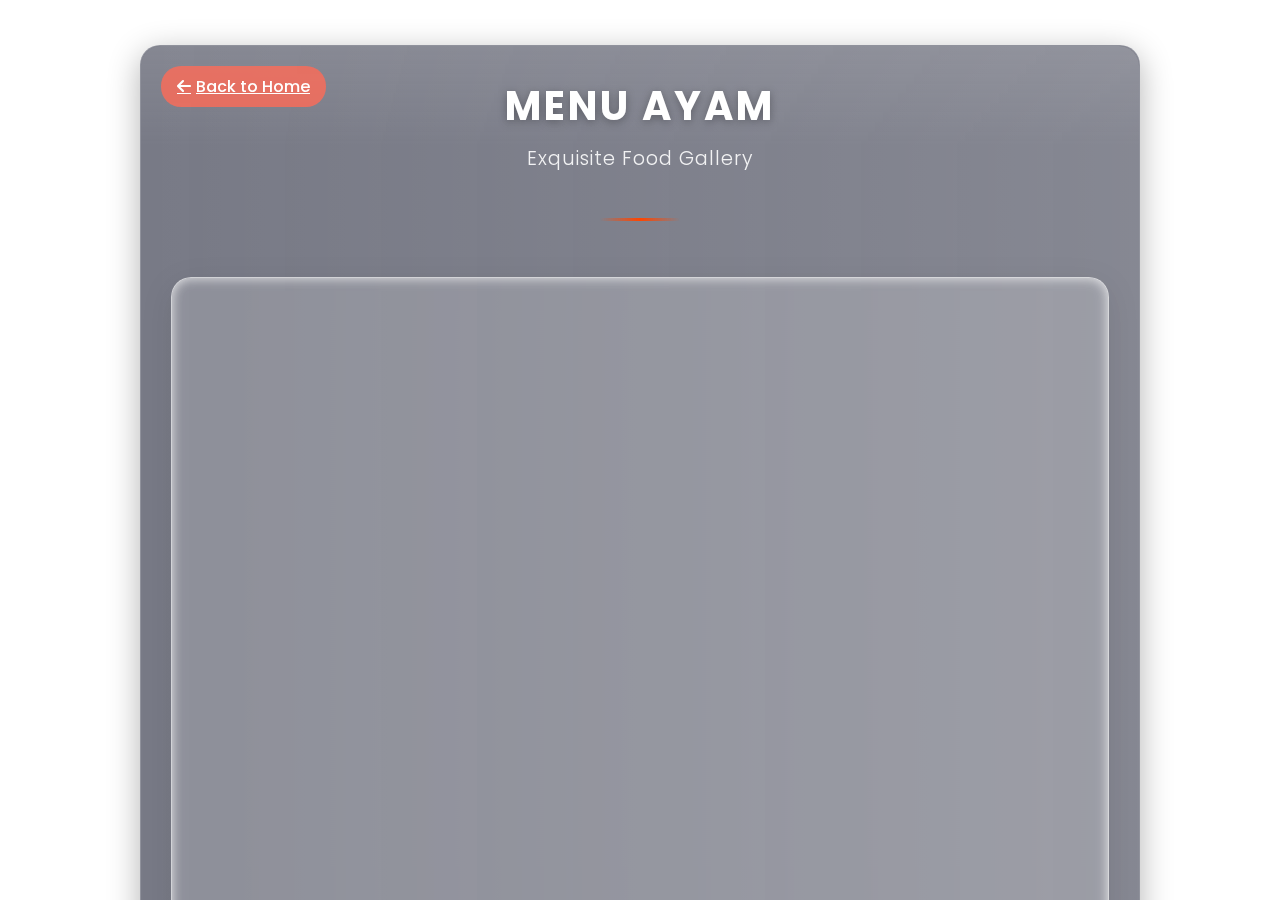
<file: menu.html>
<!DOCTYPE html>
<html lang="en">

<head>
    <meta charset="UTF-8" />
    <meta name="viewport" content="width=device-width, initial-scale=1.0" />
    <title>Menu Ayam - Food Gallery</title>
    <link rel="stylesheet" href="style.css" />
    <link rel="preconnect" href="https://fonts.googleapis.com">
    <link rel="preconnect" href="https://fonts.gstatic.com" crossorigin>
    <link href="https://fonts.googleapis.com/css2?family=Poppins:wght@300;400;500;600;700&display=swap"
        rel="stylesheet">
    <link rel="stylesheet" href="https://cdnjs.cloudflare.com/ajax/libs/font-awesome/6.4.0/css/all.min.css">
    <style>
        body {
            /* Make body transparent to show index.html background */
            background: transparent !important;
            min-height: 100vh;
            margin: 0;
            padding: 0;
            display: flex;
            flex-direction: column;
            align-items: center;
            justify-content: center;
        }

        .glass-container {
            width: 85%;
            max-width: 1000px;
            margin: 5vh auto;
            background: rgba(30, 34, 53, 0.6);
            -webkit-backdrop-filter: blur(15px);
            backdrop-filter: blur(15px);
            border-radius: 20px;
            border: 1px solid rgba(255, 255, 255, 0.18);
            box-shadow: 0 8px 32px rgba(0, 0, 0, 0.3);
            padding: 30px;
            position: relative;
            z-index: 10;
            overflow: hidden;
        }

        .glass-container::before {
            content: '';
            position: absolute;
            top: 0;
            left: 0;
            right: 0;
            height: 100px;
            background: linear-gradient(to bottom, rgba(255, 255, 255, 0.1), transparent);
            z-index: -1;
            border-radius: 20px 20px 0 0;
        }

        .gallery-title {
            color: #fff;
            font-size: 2.5rem;
            font-weight: 700;
            letter-spacing: 3px;
            margin-bottom: 0.1rem;
            text-shadow: 0 2px 10px rgba(0, 0, 0, 0.3);
            animation: glowEffect 3s infinite;
            text-transform: uppercase;
            font-family: 'Poppins', sans-serif;
            text-align: center;
        }

        .gallery-subtitle {
            color: rgba(255, 255, 255, 0.9);
            font-size: 1.2rem;
            font-weight: 300;
            text-align: center;
            margin-top: 0.5rem;
            margin-bottom: 1.5rem;
            letter-spacing: 1px;
            font-family: 'Poppins', sans-serif;
        }

        .back-button {
            position: absolute;
            top: 20px;
            left: 20px;
            background: rgba(255, 107, 88, 0.8);
            color: white;
            border: none;
            padding: 8px 16px;
            border-radius: 20px;
            cursor: pointer;
            font-family: 'Poppins', sans-serif;
            font-weight: 500;
            display: flex;
            align-items: center;
            gap: 5px;
            transition: all 0.3s ease;
        }

        .back-button:hover {
            background: rgba(255, 107, 88, 1);
            transform: translateX(-5px);
        }

        /* Improve the food gallery items */
        .gallery-grid {
            display: grid;
            grid-template-columns: repeat(auto-fill, minmax(300px, 1fr));
            gap: 20px;
            margin: 30px auto;
        }

        .food-item {
            border-radius: 16px;
            overflow: hidden;
            background-color: rgba(255, 255, 255, 0.1);
            box-shadow: 0 4px 15px rgba(0, 0, 0, 0.2);
            transition: all 0.4s ease;
            height: 100%;
        }

        .food-item:hover {
            transform: translateY(-8px);
            box-shadow: 0 8px 25px rgba(0, 0, 0, 0.4);
        }

        /* Animation for loading effect */
        @keyframes fadeIn {
            from {
                opacity: 0;
                transform: translateY(20px);
            }

            to {
                opacity: 1;
                transform: translateY(0);
            }
        }

        .loading {
            text-align: center;
            padding: 3rem;
            color: rgba(255, 255, 255, 0.8);
            font-style: italic;
            animation: pulse 1.5s infinite alternate;
        }

        @keyframes pulse {
            from {
                opacity: 0.5;
            }

            to {
                opacity: 1;
            }
        }

        footer {
            margin-top: auto;
            width: 100%;
            text-align: center;
            padding: 1rem;
            color: rgba(255, 255, 255, 0.6);
            font-size: 0.9rem;
            font-family: 'Poppins', sans-serif;
        }

        @media (max-width: 768px) {
            .glass-container {
                width: 90%;
                padding: 20px;
                margin: 3vh auto;
            }

            .gallery-grid {
                grid-template-columns: repeat(auto-fill, minmax(250px, 1fr));
            }

            .gallery-title {
                font-size: 2rem;
            }
        }

        @media (max-width: 576px) {
            .glass-container {
                width: 95%;
                padding: 15px;
                margin: 2vh auto;
            }

            .gallery-grid {
                grid-template-columns: 1fr;
            }

            .gallery-title {
                font-size: 1.8rem;
            }

            .back-button {
                top: 15px;
                left: 15px;
                padding: 6px 12px;
                font-size: 0.9rem;
            }
        }
    </style>
</head>

<body>
    <div class="glass-container">
        <a href="index.html" class="back-button">
            <i class="fas fa-arrow-left"></i> Back to Home
        </a>

        <header>
            <h1 class="gallery-title">MENU AYAM</h1>
            <h2 class="gallery-subtitle">Exquisite Food Gallery</h2>
        </header>

        <div class="container">
            <div id="foodGallery" class="gallery-grid">
                <!-- Food items will be loaded here -->
                <div class="loading">
                    <i class="fas fa-spinner fa-spin"></i> Loading our delicious menu...
                </div>
            </div>
        </div>

        <footer>
            <p>&copy; 2025 Menu Ayam - All rights reserved</p>
        </footer>
    </div>

    <script src="script.js"></script>
    <script>
        // Add fade-in animation to food items when they load
        document.addEventListener('DOMContentLoaded', function () {
            const foodGallery = document.getElementById('foodGallery');

            // Add observer to apply animations when elements come into view
            if ('IntersectionObserver' in window) {
                const observer = new IntersectionObserver(entries => {
                    entries.forEach(entry => {
                        if (entry.isIntersecting) {
                            entry.target.style.animation = 'fadeIn 0.5s forwards';
                            observer.unobserve(entry.target);
                        }
                    });
                }, { threshold: 0.2 });

                // After items are loaded, observe them
                const checkExist = setInterval(function () {
                    const foodItems = document.querySelectorAll('.food-item');
                    if (foodItems.length > 0) {
                        clearInterval(checkExist);
                        foodItems.forEach(item => {
                            observer.observe(item);
                        });
                    }
                }, 100);
            }
        });
    </script>
</body>

</html>
</file>
<file: style.css>
/* Import font first */
@import url('https://fonts.googleapis.com/css2?family=Poppins:wght@300;400;500;600;700&display=swap');

/* CSS Reset and Global Styles */
* {
    margin: 0;
    padding: 0;
    box-sizing: border-box;
    font-family: 'Poppins', 'Segoe UI', Tahoma, Geneva, Verdana, sans-serif;
}

body {
    background: linear-gradient(135deg, #f5f5f5 0%, #e0e0e0 50%, #d0d0d0 100%);
    min-height: 100vh;
    padding: 2rem;
    position: relative;
    color: #333;
}

/* Container Styles */
.container {
    max-width: 1200px;
    margin: 0 auto;
    background: rgba(255, 255, 255, 0.4);
    -webkit-backdrop-filter: blur(12px);
    backdrop-filter: blur(12px);
    border-radius: 20px;
    padding: 2.5rem;
    border: 1px solid rgba(255, 255, 255, 0.6);
    box-shadow: 0 8px 32px rgba(0, 0, 0, 0.1),
        inset 0 0 12px rgba(255, 255, 255, 0.8);
    animation: borderAnimation 6s infinite;
}

/* Header Styles */
header {
    text-align: center;
    margin-bottom: 3.5rem;
    padding-bottom: 1.5rem;
    position: relative;
}

header::after {
    content: '';
    position: absolute;
    bottom: 0;
    left: 50%;
    transform: translateX(-50%);
    width: 80px;
    height: 3px;
    background: linear-gradient(90deg, transparent, #ff4500, transparent);
    border-radius: 2px;
}

.gallery-title {
    color: #333;
    font-size: 3rem;
    font-weight: 700;
    letter-spacing: 3px;
    margin-bottom: 0.1rem;
    text-shadow: 0 2px 10px rgba(0, 0, 0, 0.1);
    animation: glowEffect 3s infinite;
}

.gallery-subtitle {
    color: rgba(51, 51, 51, 0.9);
    font-size: 1.5rem;
    font-weight: 300;
    text-align: center;
    margin-top: 0.5rem;
    margin-bottom: 1.5rem;
    letter-spacing: 1px;
}

/* Gallery Grid Layout */
.gallery-grid {
    display: grid;
    grid-template-columns: repeat(2, minmax(0, 1fr));
    gap: 2rem;
    max-width: 800px;
    margin: 0 auto;
}

/* Food Item Styles */
.food-item {
    position: relative;
    border-radius: 16px;
    overflow: hidden;
    background-color: rgba(255, 255, 255, 0.5);
    -webkit-backdrop-filter: blur(10px);
    backdrop-filter: blur(10px);
    box-shadow: 0 10px 30px rgba(0, 0, 0, 0.1);
    transition: all 0.4s cubic-bezier(0.175, 0.885, 0.32, 1.275);
    border: 1px solid rgba(255, 255, 255, 0.8);
    height: 100%;
}

.food-item:hover {
    transform: translateY(-8px);
    box-shadow: 0 15px 35px rgba(0, 0, 0, 0.4);
}

.food-image {
    width: 100%;
    aspect-ratio: 4/3;
    object-fit: cover;
    display: block;
    transition: transform 0.5s ease;
}

.food-item:hover .food-image {
    transform: scale(1.1);
}

.calorie-badge {
    position: absolute;
    top: 12px;
    right: 12px;
    background-color: rgba(0, 0, 0, 0.6);
    color: white;
    padding: 4px 10px;
    border-radius: 50px;
    font-size: 0.75rem;
    font-weight: 500;
    z-index: 2;
    -webkit-backdrop-filter: blur(5px);
    backdrop-filter: blur(5px);
    box-shadow: 0 2px 8px rgba(0, 0, 0, 0.3);
}

.overlay {
    position: absolute;
    top: 0;
    left: 0;
    right: 0;
    bottom: 0;
    background: linear-gradient(to top, rgba(0, 0, 0, 0.8) 0%, rgba(0, 0, 0, 0) 60%);
    opacity: 0.7;
    transition: opacity 0.3s ease;
}

.food-item:hover .overlay {
    opacity: 1;
    background: linear-gradient(to top, rgba(0, 0, 0, 0.9) 0%, rgba(0, 0, 0, 0.4) 100%);
}

.food-info {
    position: absolute;
    bottom: 0;
    left: 0;
    width: 100%;
    padding: 1.5rem;
    color: white;
    transform: translateY(20px);
    opacity: 0.9;
    transition: all 0.3s ease;
    background: rgba(51, 51, 51, 0.6);
    -webkit-backdrop-filter: blur(5px);
    backdrop-filter: blur(5px);
}

.food-item:hover .food-info {
    transform: translateY(0);
    opacity: 1;
}

.food-name {
    font-weight: 600;
    margin-bottom: 0.4rem;
    font-size: 1.1rem;
    transform: translateY(8px);
    transition: transform 0.3s ease 0.1s;
}

.food-item:hover .food-name {
    transform: translateY(0);
}

.food-price {
    font-weight: 700;
    margin-bottom: 1rem;
    font-size: 1.3rem;
    color: #ff4500;
    transform: translateY(8px);
    transition: transform 0.3s ease 0.15s;
}

.food-item:hover .food-price {
    transform: translateY(0);
}

/* Button Styles */
.learn-more-btn {
    background-color: #ff4500;
    color: white;
    border: none;
    padding: 0.6rem 1.4rem;
    border-radius: 50px;
    font-size: 0.9rem;
    font-weight: 500;
    cursor: pointer;
    transition: all 0.3s ease;
    transform: translateY(8px);
    opacity: 0;
    box-shadow: 0 4px 15px rgba(255, 69, 0, 0.4);
    display: inline-flex;
    align-items: center;
    gap: 6px;
}

.food-item:hover .learn-more-btn {
    transform: translateY(0);
    opacity: 1;
}

.learn-more-btn:hover {
    background-color: #e63900;
    box-shadow: 0 6px 20px rgba(255, 69, 0, 0.6);
    transform: translateY(-2px);
}

.learn-more-btn::after {
    content: '→';
    font-size: 1.1rem;
    transition: transform 0.2s ease;
}

.learn-more-btn:hover::after {
    transform: translateX(4px);
}

/* UI State Styles */
.loading {
    text-align: center;
    padding: 2rem;
    color: rgba(255, 255, 255, 0.8);
    font-style: italic;
}

/* Background Styles */
.menu-background {
    position: fixed;
    top: 0;
    left: 0;
    width: 100%;
    height: 100%;
    background: linear-gradient(to right, #1e2235, #2b2d42);
    z-index: -1;
}

/* Glass Container Effects */
.glass-container {
    animation: floatIn 0.8s ease-out forwards;
}

.glass-container::after {
    content: '';
    position: absolute;
    top: 0;
    left: 0;
    width: 100%;
    height: 100%;
    border-radius: 20px;
    pointer-events: none;
    background: linear-gradient(90deg,
            rgba(255, 255, 255, 0),
            rgba(255, 255, 255, 0.1),
            rgba(255, 255, 255, 0));
    background-size: 200% 100%;
    animation: shimmer 3s infinite linear;
    z-index: -1;
}

/* Modal Styles */
.modal-content {
    background-color: rgba(30, 34, 53, 0.85) !important;
    -webkit-backdrop-filter: blur(15px) !important;
    backdrop-filter: blur(15px) !important;
    border: 1px solid rgba(255, 255, 255, 0.2) !important;
}

/* Navigation Styles */
.back-button:hover i {
    transform: translateX(-3px);
    transition: transform 0.3s ease;
}

/* Footer Styles */
footer {
    text-align: center;
    margin-top: 3rem;
    padding: 1.5rem;
    color: rgba(51, 51, 51, 0.7);
    font-size: 0.9rem;
}

/* Animations */
@keyframes borderAnimation {
    0% {
        border-color: rgba(150, 150, 150, 0.3);
    }

    50% {
        border-color: rgba(255, 69, 0, 0.4);
    }

    100% {
        border-color: rgba(150, 150, 150, 0.3);
    }
}

@keyframes glowEffect {
    0% {
        text-shadow: 0 0 10px rgba(255, 69, 0, 0.2);
    }

    50% {
        text-shadow: 0 0 20px rgba(255, 69, 0, 0.4);
    }

    100% {
        text-shadow: 0 0 10px rgba(255, 69, 0, 0.2);
    }
}

@keyframes floatIn {
    0% {
        opacity: 0;
        transform: translateY(20px);
    }

    100% {
        opacity: 1;
        transform: translateY(0);
    }
}

@keyframes shimmer {
    0% {
        background-position: -100% 0;
    }

    100% {
        background-position: 200% 0;
    }
}

/* Media Queries */
@media (min-width: 992px) {
    .gallery-grid {
        grid-template-columns: repeat(2, 1fr);
        gap: 1.5rem;
    }
}

@media (max-width: 768px) {
    .gallery-grid {
        grid-template-columns: 1fr;
    }

    .gallery-title {
        font-size: 2.2rem;
    }

    .gallery-subtitle {
        font-size: 1.2rem;
    }

    .container {
        padding: 1.5rem;
    }
}

@media (max-width: 576px) {
    .gallery-grid {
        grid-template-columns: 1fr;
    }

    body {
        padding: 1rem;
    }

    .food-info {
        padding: 1.2rem;
    }
}
</file>
